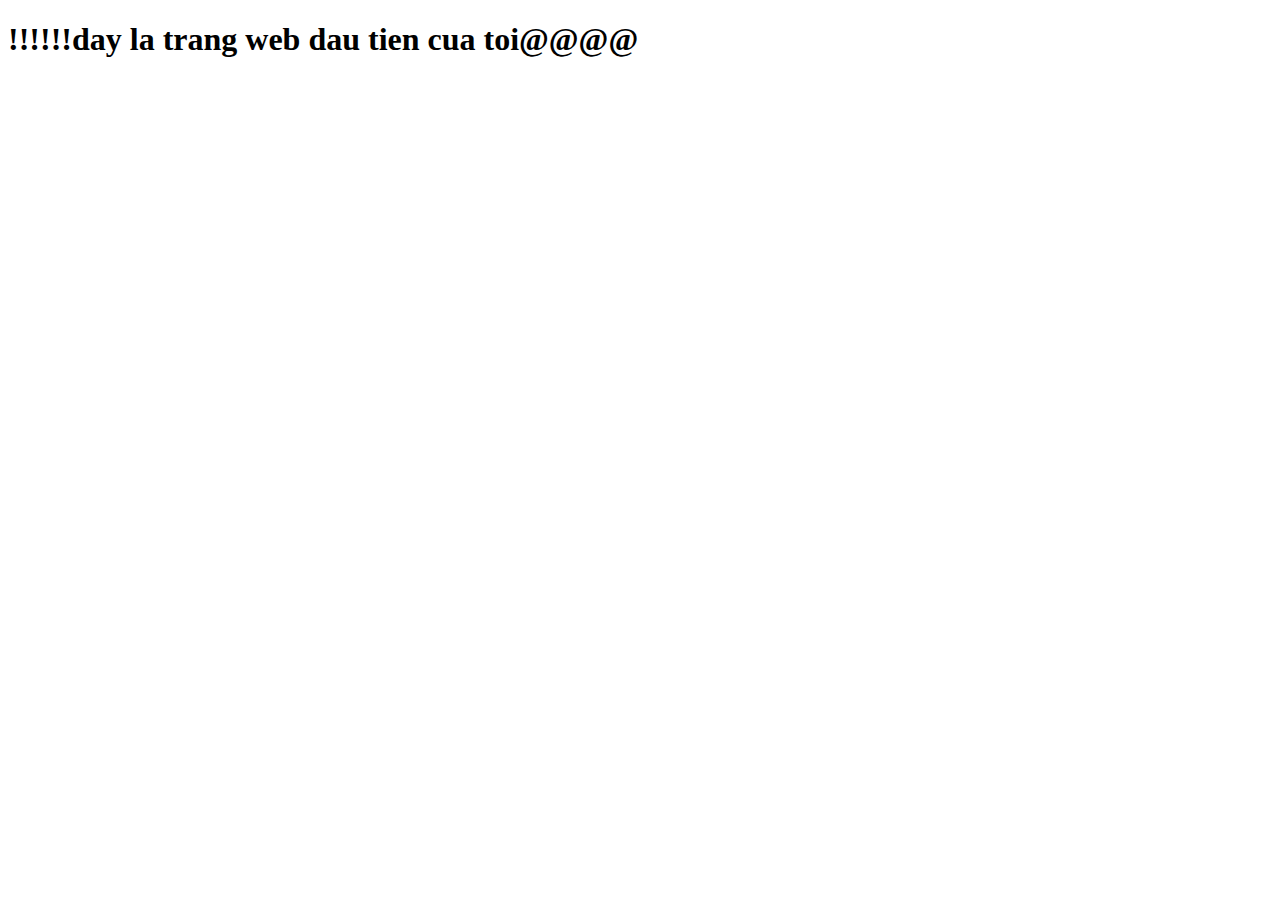
<file: index.html>
<!DOCTYPE html>
<html lang="en">
    <head>
        <meta charset="UTF-8" />
        <meta name="viewport" content="width=device-width, initial-scale=1.0" />
        <title>Document</title>
    </head>
    <body>
        <h1>!!!!!!day la trang web dau tien cua toi@@@@</h1>
    </body>
</html>
</file>
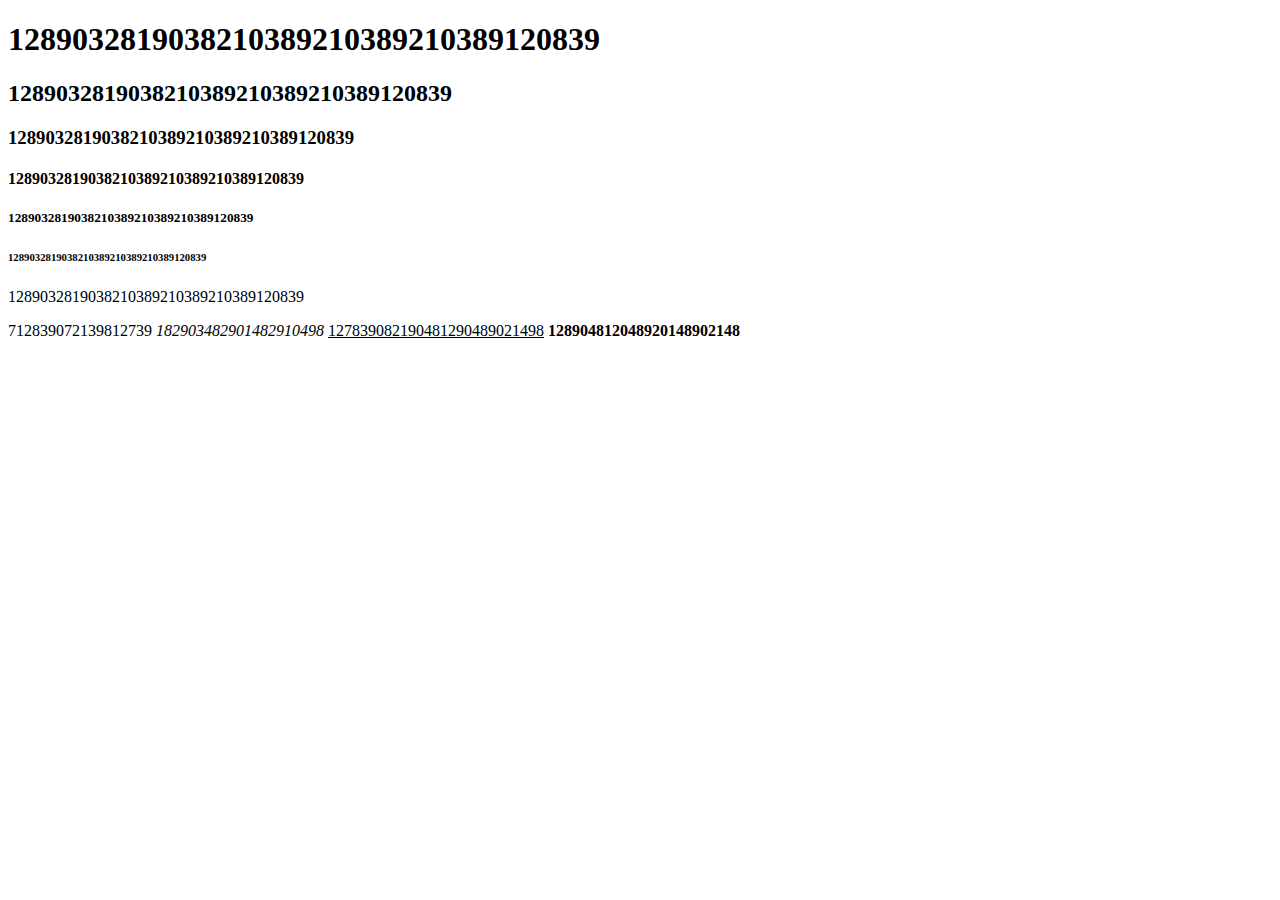
<file: lesson2/index.html>
<!DOCTYPE html>
<html lang="en">
  <head>
    <meta charset="UTF-8" />
    <meta
      name="viewport"
      content="width=device-width, initial-scale=1.0"
    />
    <title>Document</title>
  </head>
  <body>
    <!-- Thẻ tiêu đề -->
    <h1>1289032819038210389210389210389120839</h1>
    <h2>1289032819038210389210389210389120839</h2>
    <h3>1289032819038210389210389210389120839</h3>
    <h4>1289032819038210389210389210389120839</h4>
    <h5>1289032819038210389210389210389120839</h5>
    <h6>1289032819038210389210389210389120839</h6>
    <!-- Thẻ đoạn văn -->
    <p>1289032819038210389210389210389120839</p>
    <span>712839072139812739</span>
    <i>182903482901482910498</i>
    <u>127839082190481290489021498</u>
    <b>128904812048920148902148</b>
  </body>
</html>
</file>
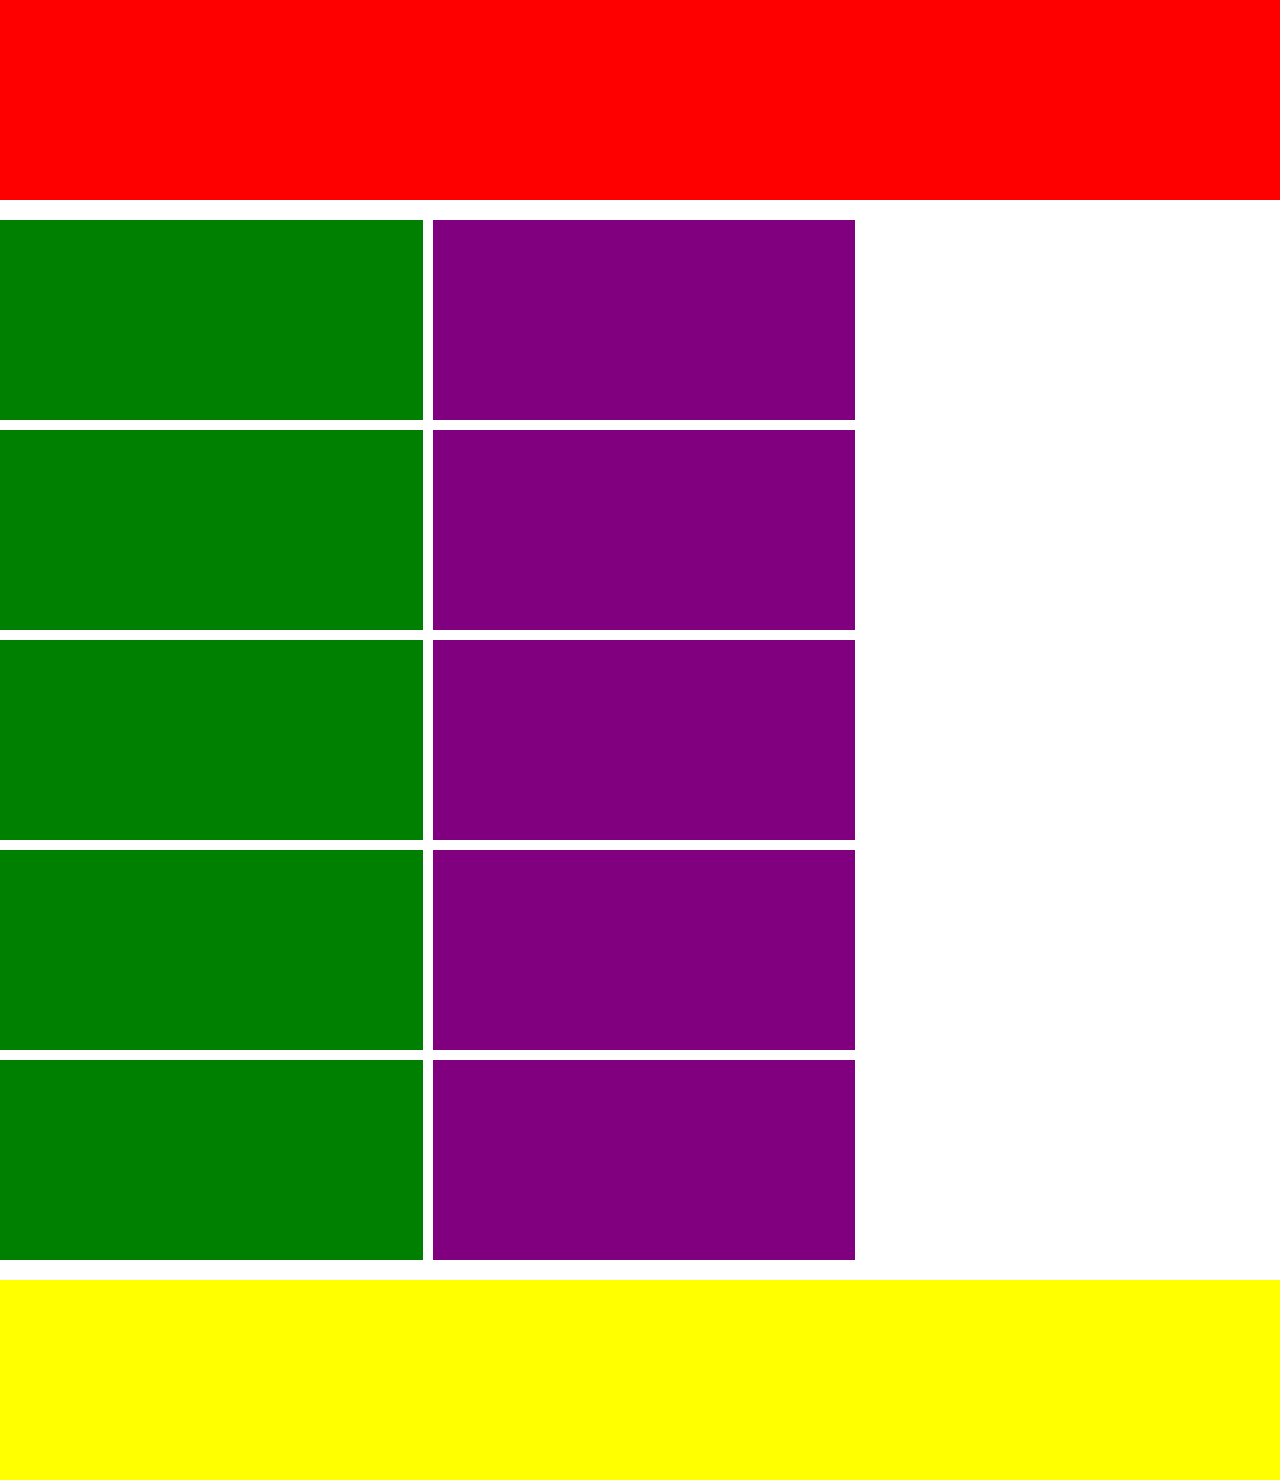
<file: lesson4/index.html>
<!DOCTYPE html>
<html lang="en">
  <head>
    <meta charset="UTF-8" />
    <meta
      name="viewport"
      content="width=device-width, initial-scale=1.0"
    />
    <link rel="stylesheet" href="./styles.css" />
    <title>Display</title>
  </head>
  <body>
    <div class="container">
      <div class="block1"></div>
      <div class="block-wrapper">
        <div class="block2"></div>
        <div class="block3"></div>
        <div class="block2"></div>
        <div class="block3"></div>
        <div class="block2"></div>
        <div class="block3"></div>
        <div class="block2"></div>
        <div class="block3"></div>
        <div class="block2"></div>
        <div class="block3"></div>
      </div>
      <div class="block4"></div>
    </div>
  </body>
</html>
</file>
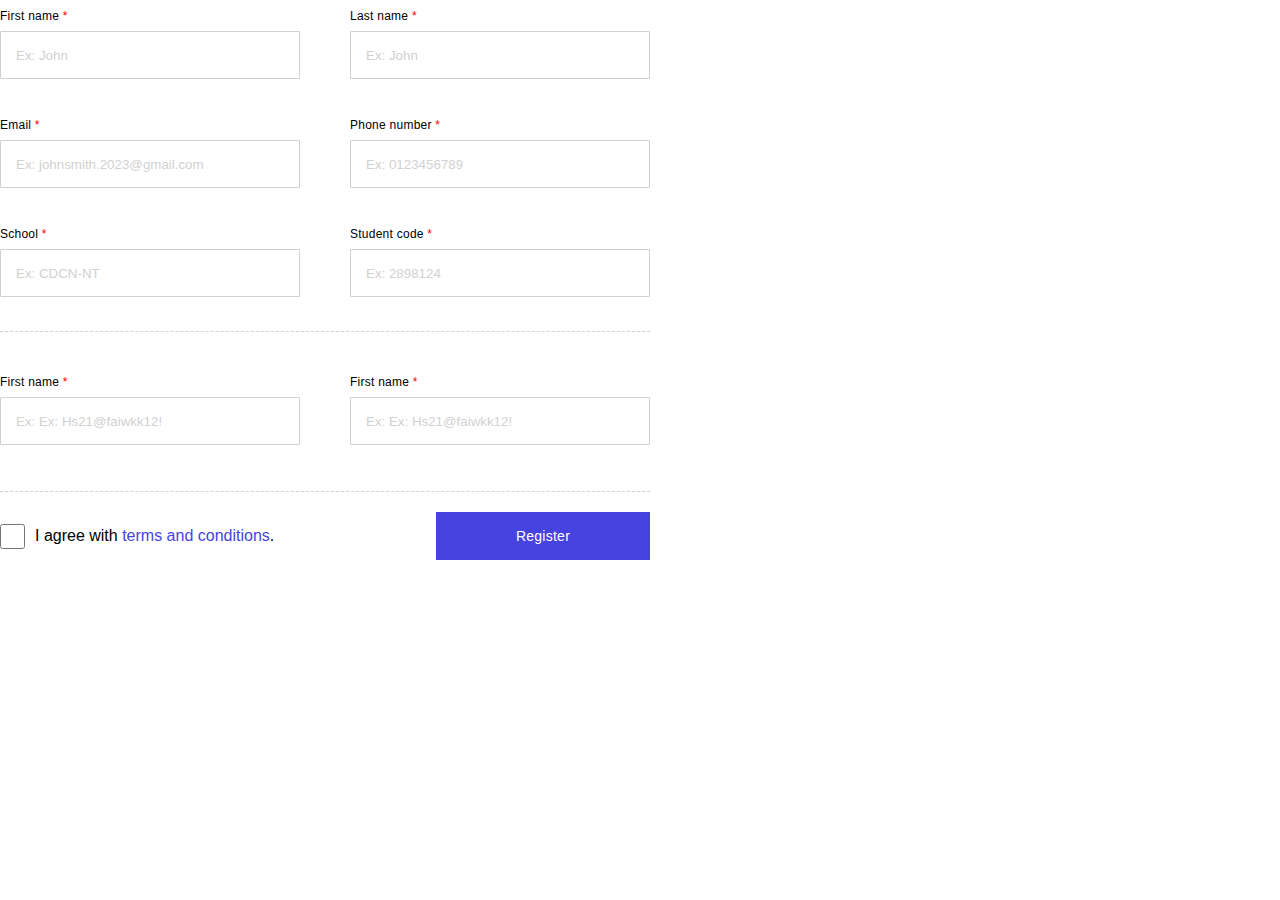
<file: lesson6/index.html>
<!DOCTYPE html>
<html lang="en">
  <head>
    <meta charset="UTF-8" />
    <meta
      name="viewport"
      content="width=device-width, initial-scale=1.0"
    />
    <title>Form</title>
    <link rel="stylesheet" href="./styles.css" />
  </head>
  <body>
    <form action="#">
      <div class="container" action="#">
        <!-- Input -->
        <div class="container__input-wrapper">
          <label for="firstName"
            >First name <span class="required">*</span></label
          >
          <input
            type="text"
            id="firstName"
            name="firstName"
            placeholder="Ex: John"
          />
          <span class="container__help-text"
            >Invalid name format</span
          >
        </div>
        <!-- Input error -->
        <div class="container__input-wrapper">
          <label for="lastName"
            >Last name <span class="required">*</span></label
          >
          <input
            type="text"
            id="lastName"
            name="lastName"
            placeholder="Ex: John"
          />
          <span class="container__help-text"
            >Invalid name format</span
          >
        </div>
        <!-- Input error -->
        <div class="container__input-wrapper">
          <label for="email"
            >Email <span class="required">*</span></label
          >
          <input
            type="text"
            id="email"
            name="email"
            placeholder="Ex: johnsmith.2023@gmail.com"
          />
          <span class="container__help-text"
            >Invalid name format</span
          >
        </div>
        <!-- Input error -->
        <div class="container__input-wrapper">
          <label for="phoneNumber"
            >Phone number <span class="required">*</span></label
          >
          <input
            type="text"
            id="phoneNumber"
            name="phoneNumber"
            placeholder="Ex: 0123456789"
          />
          <span class="container__help-text"
            >Invalid name format</span
          >
        </div>
        <!-- Input error -->
        <div class="container__input-wrapper">
          <label for="school"
            >School <span class="required">*</span></label
          >
          <input
            type="text"
            id="school"
            name="school"
            placeholder="Ex: CDCN-NT"
          />
          <span class="container__help-text"
            >Invalid name format</span
          >
        </div>
        <!-- Input error -->
        <div class="container__input-wrapper">
          <label for="studentCode"
            >Student code <span class="required">*</span></label
          >
          <input
            type="text"
            id="studentCode"
            name="studentCode"
            placeholder="Ex: 2898124"
          />
          <span class="container__help-text"
            >Invalid name format</span
          >
        </div>
      </div>
      <div class="divider"></div>
      <div class="container">
        <!-- Input -->
        <div class="container__input-wrapper">
          <label for="password"
            >First name <span class="required">*</span></label
          >
          <input
            type="text"
            id="password"
            name="password"
            placeholder="Ex: Ex: Hs21@faiwkk12!"
          />
          <span class="container__help-text"
            >Invalid name format</span
          >
        </div>
        <!-- Input -->
        <div class="container__input-wrapper">
          <label for="confirmPassword"
            >First name <span class="required">*</span></label
          >
          <input
            type="text"
            id="confirmPassword"
            name="confirmPassword"
            placeholder="Ex: Ex: Hs21@faiwkk12!"
          />
          <span class="container__help-text"
            >Invalid name format</span
          >
        </div>
      </div>
      <div class="divider divider-2"></div>
      <div class="container container-2">
        <div class="container__term-of-use">
          <input type="checkbox" name="termOfUse" id="termOfUse" />
          <label for="termOfUse"
            >I agree with
            <a href="https://facebook.com">terms and conditions</a
            >.</label
          >
        </div>
        <div class="container__submit-btn">Register</div>
      </div>
    </form>
  </body>
</html>
</file>
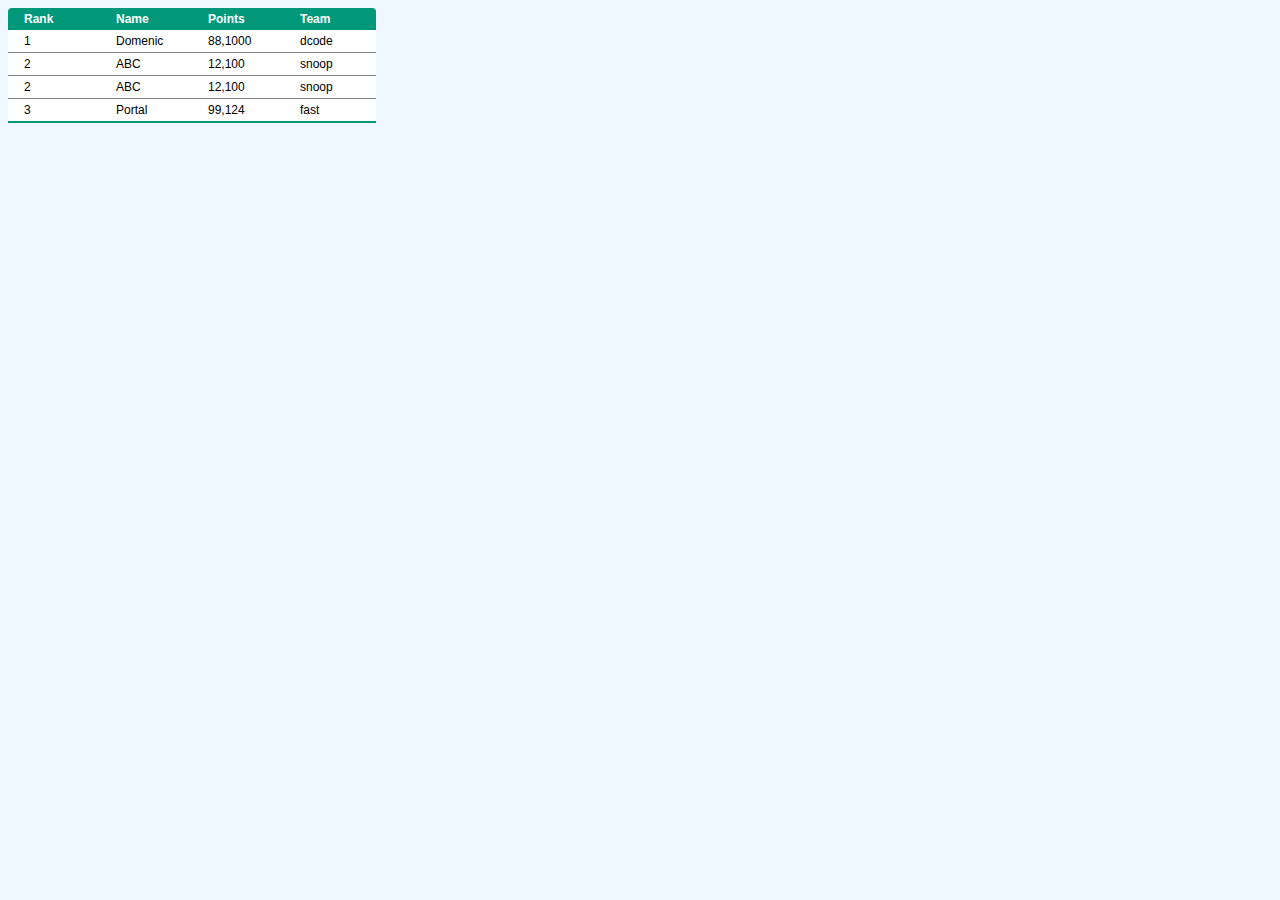
<file: lesson7-1/index.html>
<!DOCTYPE html>
<html lang="en">
  <head>
    <meta charset="UTF-8" />
    <meta
      name="viewport"
      content="width=device-width, initial-scale=1.0"
    />
    <title>Table</title>
    <link rel="stylesheet" href="./styles.css" />
  </head>
  <body>
    <div class="table-wrapper">
      <table>
        <thead>
          <tr>
            <th>Rank</th>
            <th>Name</th>
            <th>Points</th>
            <th>Team</th>
          </tr>
        </thead>
        <tbody>
          <tr class="first-child">
            <td>1</td>
            <td>Domenic</td>
            <td>88,1000</td>
            <td>dcode</td>
          </tr>
          <tr>
            <td>2</td>
            <td>ABC</td>
            <td>12,100</td>
            <td>snoop</td>
          </tr>
          <tr>
            <td>2</td>
            <td>ABC</td>
            <td>12,100</td>
            <td>snoop</td>
          </tr>
          <tr class="last-child">
            <td>3</td>
            <td>Portal</td>
            <td>99,124</td>
            <td>fast</td>
          </tr>
        </tbody>
      </table>
    </div>
  </body>
</html>
</file>
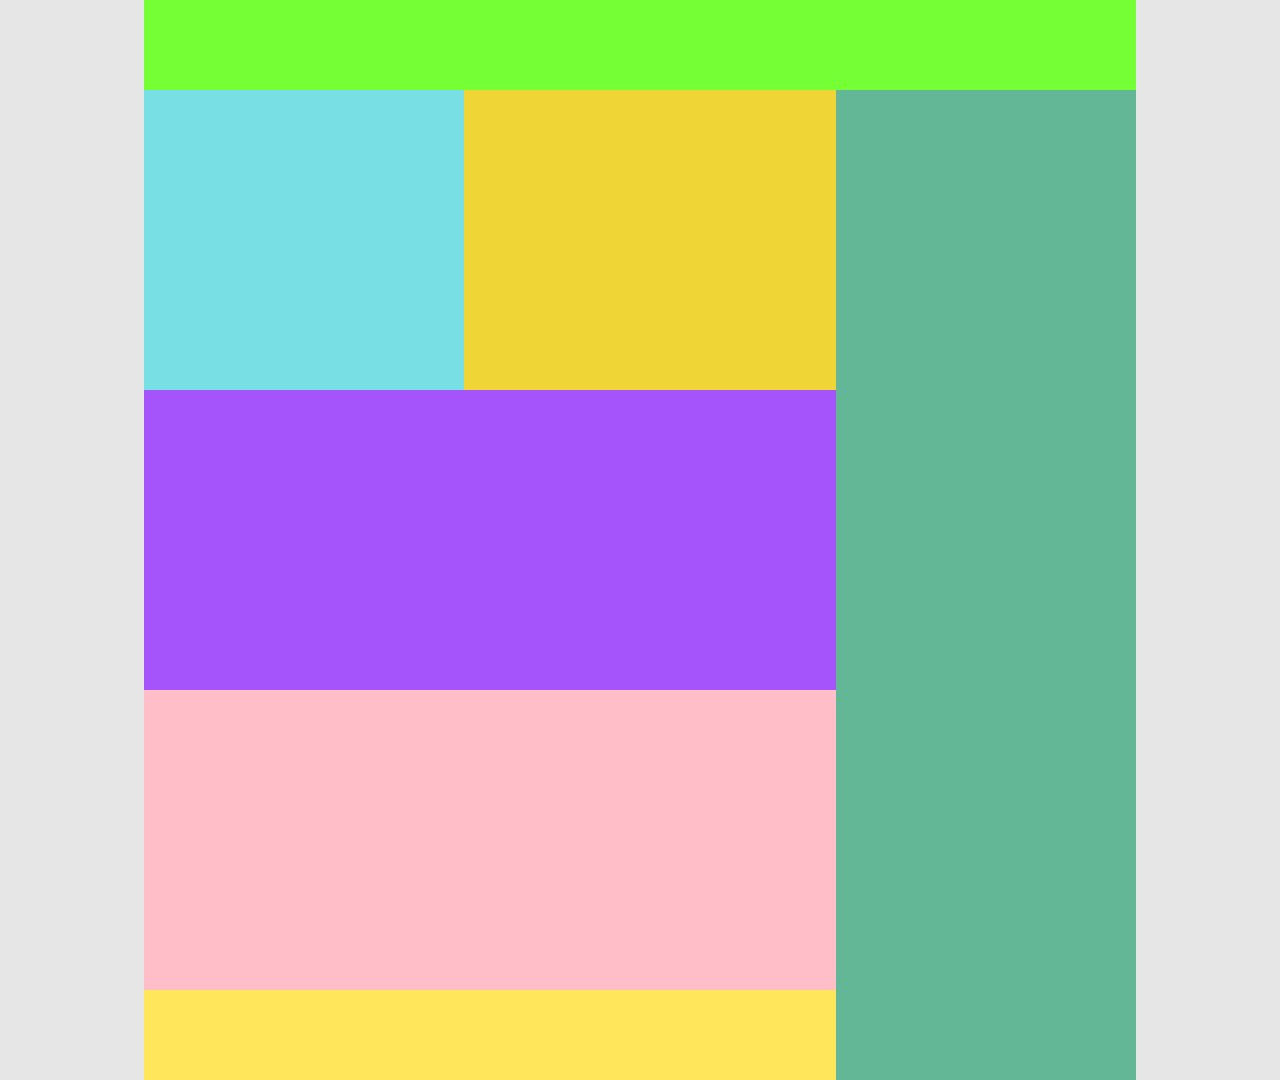
<file: test-1/index.html>
<!DOCTYPE html>
<html lang="en">
  <head>
    <meta charset="UTF-8" />
    <meta
      name="viewport"
      content="width=device-width, initial-scale=1.0"
    />
    <title>Test 1</title>
    <link rel="stylesheet" href="./styles.css" />
  </head>
  <body>
    <div class="container">
      <div class="container__wrapper">
        <div class="container__navbar"></div>
        <div class="container__content-wrapper">
          <div class="container__content">
            <div class="container__block-wrapper">
              <div class="container__block--1"></div>
              <div class="container__block--2"></div>
            </div>
            <div class="container__block--3"></div>
            <div class="container__block--4"></div>
            <div class="container__block--5"></div>
          </div>
          <div class="container__sidebar"></div>
        </div>
      </div>
    </div>
  </body>
</html>
</file>
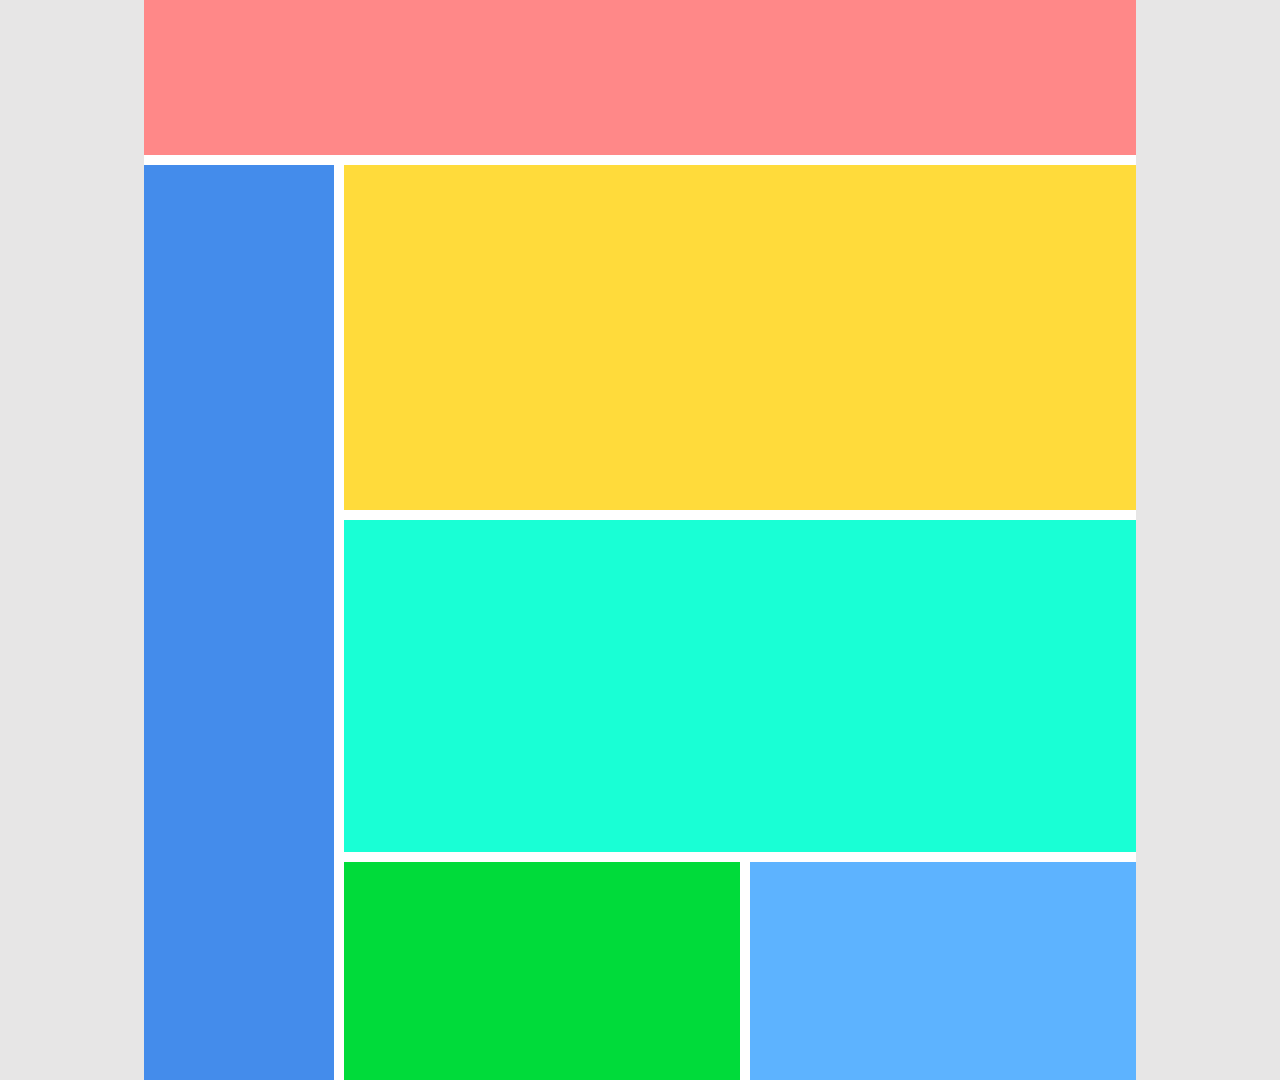
<file: test-3/index.html>
<!DOCTYPE html>
<html lang="en">
  <head>
    <meta charset="UTF-8" />
    <meta
      name="viewport"
      content="width=device-width, initial-scale=1.0"
    />
    <title>Test 3</title>
    <link rel="stylesheet" href="./styles.css" />
  </head>
  <body>
    <div class="container">
      <div class="container__wrapper">
        <div class="container__block--1"></div>
        <div class="container__wrapper--1">
          <div class="container__sidebar"></div>
          <div class="container__content">
            <div class="container__block--2"></div>
            <div class="container__block--3"></div>
            <div class="container__wrapper--2">
              <div class="container__block--4"></div>
              <div class="container__block--5"></div>
            </div>
          </div>
        </div>
      </div>
    </div>
  </body>
</html>
</file>
<file: lesson4/styles.css>
* {
  margin: 0;
  padding: 0;
  box-sizing: border-box;
}

.block1,
.block4 {
  display: block;
  width: 100%;
  height: 200px;
}

.block1 {
  background-color: red;
  margin-bottom: 20px;
}

.block4 {
  background-color: yellow;
  margin-top: 20px;
}

.block-wrapper {
  display: flex;
  flex-wrap: wrap;
  gap: 10px;
}

.block2,
.block3 {
  width: calc((100% / 3) - 4px);
  height: 200px;
}

.block2 {
  background-color: green;
}
.block3 {
  background-color: purple;
}
</file>
<file: lesson6/styles.css>
* {
  margin: 0;
  padding: 0;
  box-sizing: border-box;
  font-family: 'Roboto', sans-serif;
}

form {
  width: 650px;
}

.container {
  width: 650px;
  display: flex;
  flex-wrap: wrap;
  column-gap: 50px;
  row-gap: 30px;
}

.container-2 {
  justify-content: space-between;
  align-items: center;
}

.container__input-wrapper {
  width: 300px;
  height: 79px;
}

.container__input-wrapper.error {
  height: 100px;
}

.container__input-wrapper label {
  width: 100%;
  height: 31px;
  font-size: 12px;
  line-height: 32px;
  letter-spacing: 0.25px;
  display: block;
}

.required {
  color: #ff0000;
}

.container__input-wrapper input {
  width: 100%;
  height: 48px;
  padding: 10px 15px;
  border: 1px solid #d1d1d1;
  border-radius: 1px;
  outline: none;
}

.container__input-wrapper input::placeholder {
  color: #d1d1d1;
}

.container__input-wrapper.error input {
  border-color: #ff1e1e;
  color: #ff1e1e;
}

.container__help-text {
  font-size: 12px;
  line-height: 18px;
  letter-spacing: 0.25px;
  color: #ff1e1e;
  display: none;
}

.container__input-wrapper.error .container__help-text {
  display: block;
}

.divider {
  width: 100%;
  height: 1px;
  border-top: 1px dashed #d1d1d1;
  margin: 34px 0px;
}

.divider-2 {
  margin: 46px 0px 20px;
}

.container__term-of-use {
  display: flex;
  align-items: center;
  gap: 10px;
}

.container__term-of-use input[type='checkbox'] {
  width: 25px;
  height: 25px;
  border: 2px solid #4743e0;
  border-radius: 5px;
}

.container__term-of-use a {
  text-decoration: none;
  color: #4743e0;
}

.container__submit-btn {
  width: 214px;
  height: 48px;
  background-color: #4743e0;
  color: #fff;
  font-size: 14px;
  line-height: 28px;
  letter-spacing: 0.25px;
  display: flex;
  justify-content: center;
  align-items: center;
  cursor: pointer;
}
</file>
<file: lesson7-1/styles.css>
body {
  background-color: aliceblue;
  font-family: Nunito, sans-serif;
}

table {
  border-collapse: collapse;
  overflow: hidden;
  border-radius: 4px 4px 0px 0px;
  background-color: white;
}

table thead tr {
  background-color: #01987a !important;
  border: none;
}

th {
  text-align: left;
  color: white;
}

table tr {
  border-top: 1px solid gray;
  border-bottom: 1px solid gray;
  cursor: pointer;
  transition: 0.25s color;
}

tr.first-child {
  border-top: none;
}

tr.last-child {
  border-bottom: 2px solid #01987a;
}

th,
td {
  width: 60px;
  max-width: 60px;
  min-width: 60px;
  padding: 4px 16px;
  font-size: 12px;
}

tr:hover {
  background-color: rgb(227, 227, 227);
  color: #01987a;
  font-weight: 600;
}
</file>
<file: test-1/styles.css>
* {
  margin: 0;
  padding: 0;
  box-sizing: border-box;
}

.container {
  width: 100%;
  /* width: 1920px; */
  height: 1080px;
  background-color: #e7e6e6;
}

.container__wrapper {
  width: 992px;
  height: 100%;
  margin: 0 auto;
}

.container__navbar {
  width: 100%;
  height: 90px;
  background-color: #75ff35;
}

.container__content-wrapper {
  width: 100%;
  height: fit-content;
  background-color: yellow;

  display: flex;
}

.container__content {
  width: 692px;
  height: 990px;
  background-color: antiquewhite;
}

.container__sidebar {
  width: calc(100% - 692px);
  min-width: 300px;
  height: 990px;
  background-color: #63b796;
}

.container__block-wrapper {
  width: 692px;
  height: 300px;
  display: flex;
}

.container__block--1 {
  width: 320px;
  height: 300px;
  background: #78e0e4;
}

.container__block--2 {
  width: 372px;
  height: 300px;
  background: #f0d537;
}

.container__block--3 {
  width: 100%;
  height: 300px;
  background-color: #a554fb;
}

.container__block--4 {
  width: 100%;
  height: 300px;
  background-color: #ffbec8;
}

.container__block--5 {
  width: 100%;
  height: 90px;
  background-color: #ffe65a;
}
</file>
<file: test-3/styles.css>
* {
  margin: 0;
  padding: 0;
  box-sizing: border-box;
}

.container {
  width: 100%;
  /* width: 1920px; */
  height: 1080px;
  background-color: #e7e6e6;
}

.container__wrapper {
  width: 992px;
  height: 100%;
  margin: 0 auto;
  background-color: #ffffff;
}

.container__block--1 {
  width: 100%;
  height: 155px;
  background-color: #ff8888;
}

.container__wrapper--1 {
  width: 100%;
  height: 915px;
  margin-top: 10px;

  display: flex;
}

.container__sidebar {
  width: 190px;
  height: 100%;
  background-color: #448ceb;
  margin-right: 10px;
}

.container__content {
  width: calc(100% - 200px);
  height: 100%;

  display: flex;
  flex-direction: column;
  gap: 10px;
}

.container__block--2 {
  width: 100%;
  height: 345px;
  background-color: #ffdb3b;
}

.container__block--3 {
  width: 100%;
  height: 332px;
  background-color: #19ffd5;
}

.container__wrapper--2 {
  width: 100%;
  height: 218px;
  display: flex;
  gap: 10px;
}

.container__block--4 {
  width: 396px;
  height: 100%;
  background-color: #00db3a;
}

.container__block--5 {
  width: 386px;
  height: 100%;
  background-color: #5db3ff;
}
</file>
